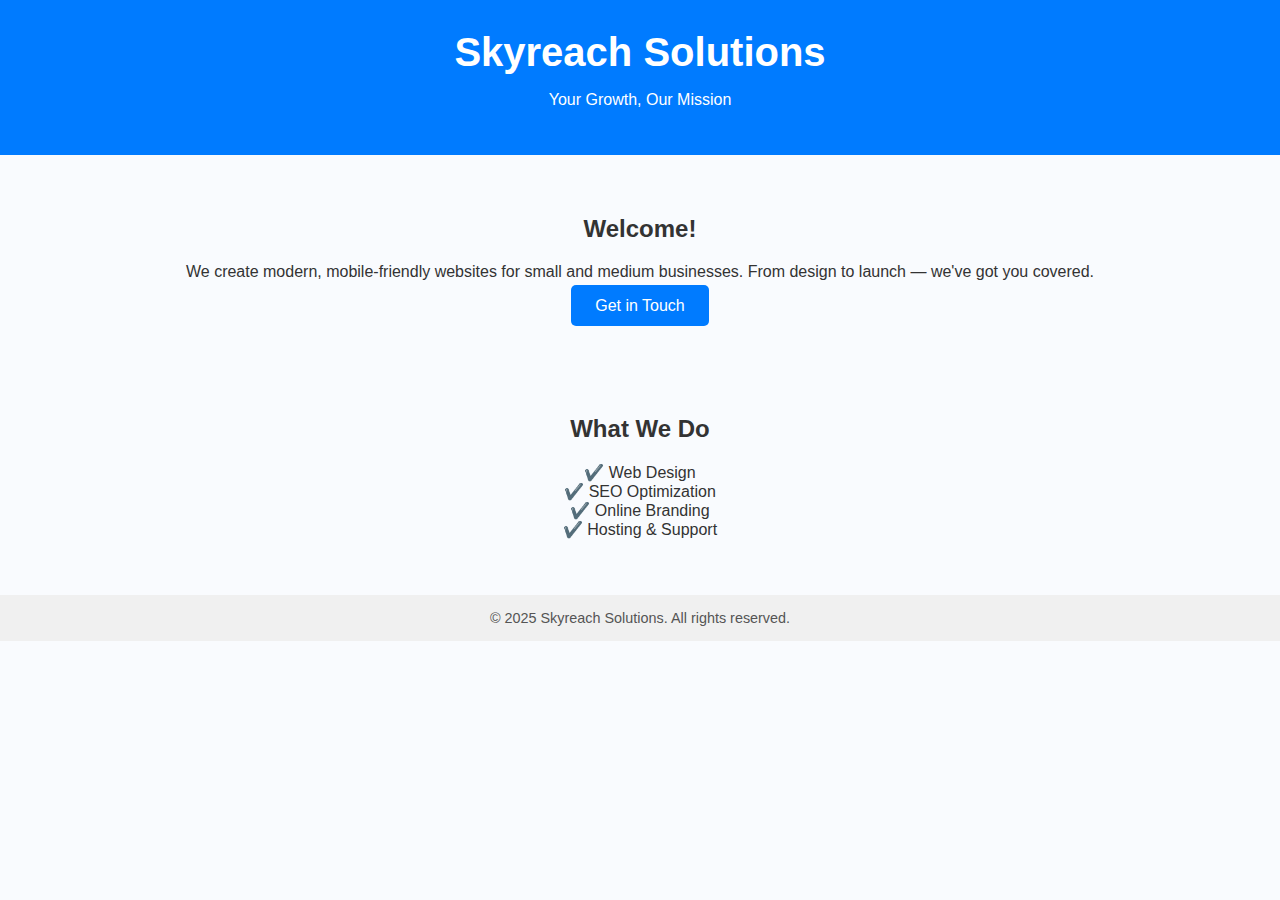
<file: index.html>
<!DOCTYPE html>
<html lang="en">
<head>
  <meta charset="UTF-8">
  <meta name="viewport" content="width=device-width, initial-scale=1.0">
  <title>Skyreach Solutions</title>
  <style>
    body {
      margin: 0;
      font-family: 'Segoe UI', sans-serif;
      background: #f9fbfe;
      color: #333;
      text-align: center;
    }
    header {
      background-color: #007bff;
      color: white;
      padding: 30px 0;
    }
    header h1 {
      margin: 0;
      font-size: 2.5rem;
    }
    section {
      padding: 40px 20px;
    }
    .btn {
      background-color: #007bff;
      color: white;
      padding: 12px 24px;
      border: none;
      border-radius: 5px;
      text-decoration: none;
      font-size: 1rem;
    }
    .btn:hover {
      background-color: #0056b3;
    }
    footer {
      background: #f0f0f0;
      padding: 15px 0;
      font-size: 0.9rem;
      color: #555;
    }
  </style>
</head>
<body>

  <header>
    <h1>Skyreach Solutions</h1>
    <p>Your Growth, Our Mission</p>
  </header>

  <section>
    <h2>Welcome!</h2>
    <p>We create modern, mobile-friendly websites for small and medium businesses. From design to launch — we've got you covered.</p>
    <a class="btn" href="mailto:contact@skyreach.com">Get in Touch</a>
  </section>

  <section>
    <h2>What We Do</h2>
    <p>✔️ Web Design<br>✔️ SEO Optimization<br>✔️ Online Branding<br>✔️ Hosting & Support</p>
  </section>

  <footer>
    &copy; 2025 Skyreach Solutions. All rights reserved.
  </footer>

</body>
</html>
</file>
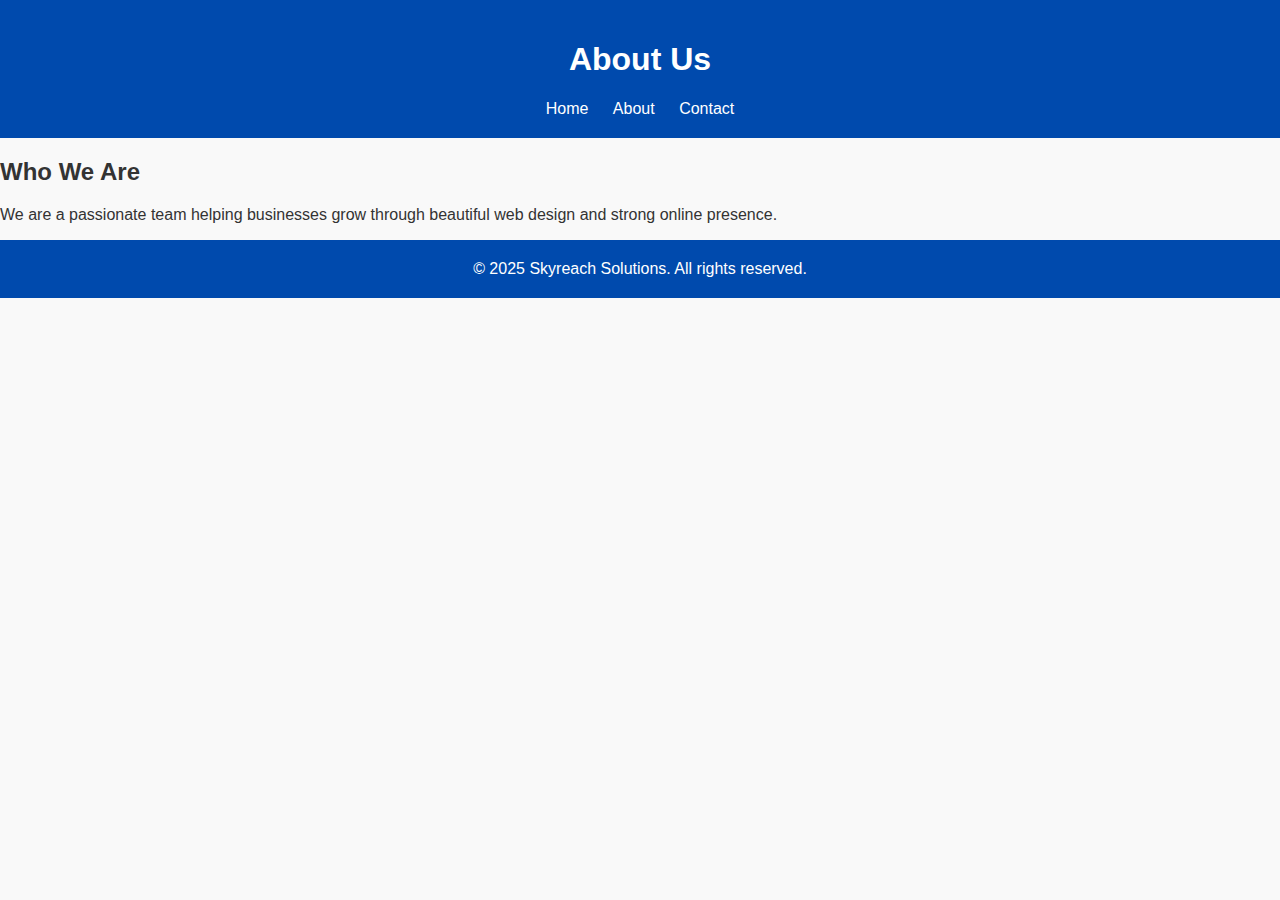
<file: about.html>
<!DOCTYPE html>
<html lang="en">
<head>
  <meta charset="UTF-8" />
  <meta name="viewport" content="width=device-width, initial-scale=1.0"/>
  <title>About - Skyreach</title>
  <link rel="stylesheet" href="style.css" />
</head>
<body>
  <header>
    <h1>About Us</h1>
    <nav>
      <a href="index.html">Home</a>
      <a href="about.html">About</a>
      <a href="contact.html">Contact</a>
    </nav>
  </header>

  <main>
    <h2>Who We Are</h2>
    <p>We are a passionate team helping businesses grow through beautiful web design and strong online presence.</p>
  </main>

  <footer>
    &copy; 2025 Skyreach Solutions. All rights reserved.
  </footer>
</body>
</html>
</file>
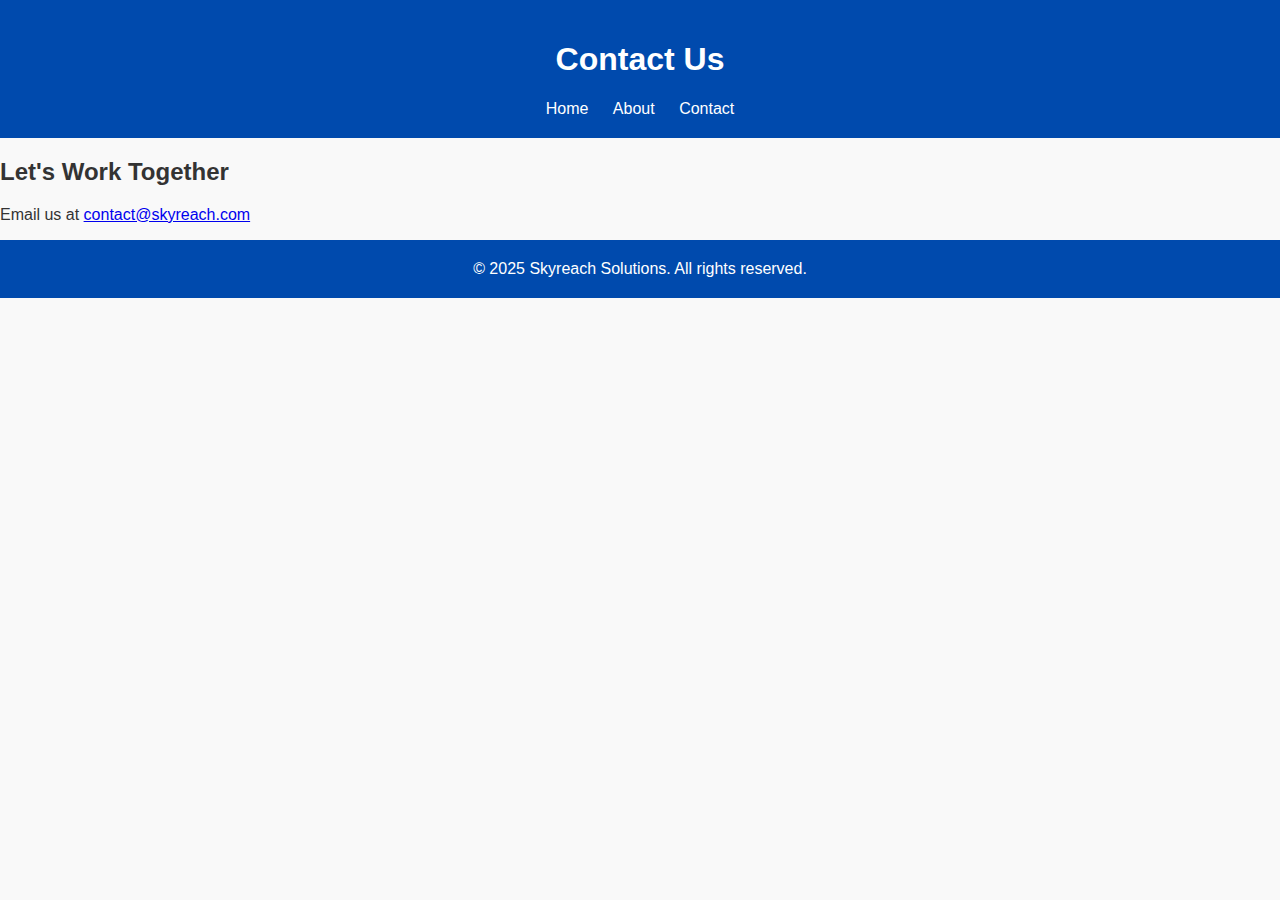
<file: contact.html>
<!DOCTYPE html>
<html lang="en">
<head>
  <meta charset="UTF-8" />
  <meta name="viewport" content="width=device-width, initial-scale=1.0"/>
  <title>Contact - Skyreach</title>
  <link rel="stylesheet" href="style.css" />
</head>
<body>
  <header>
    <h1>Contact Us</h1>
    <nav>
      <a href="index.html">Home</a>
      <a href="about.html">About</a>
      <a href="contact.html">Contact</a>
    </nav>
  </header>

  <main>
    <h2>Let's Work Together</h2>
    <p>Email us at <a href="mailto:contact@skyreach.com">contact@skyreach.com</a></p>
  </main>

  <footer>
    &copy; 2025 Skyreach Solutions. All rights reserved.
  </footer>
</body>
</html>
</file>
<file: style.css>
body {
  margin: 0;
  font-family: Arial, sans-serif;
  background: #f9f9f9;
  color: #333;
}

header {
  background: #004aad;
  color: #fff;
  padding: 20px;
  text-align: center;
}

nav a {
  color: white;
  margin: 0 10px;
  text-decoration: none;
}

.hero {
  background: #e6f0ff;
  padding: 60px 20px;
  text-align: center;
}

.hero .btn {
  background: #004aad;
  color: white;
  padding: 10px 20px;
  display: inline-block;
  text-decoration: none;
  border-radius: 5px;
  margin-top: 10px;
}

section {
  padding: 40px 20px;
  text-align: center;
}

.cards {
  display: flex;
  flex-wrap: wrap;
  justify-content: center;
  gap: 20px;
}

.card {
  background: white;
  border: 1px solid #ddd;
  padding: 20px;
  width: 250px;
  border-radius: 8px;
  box-shadow: 0 2px 5px rgba(0,0,0,0.1);
}

form {
  display: flex;
  flex-direction: column;
  max-width: 400px;
  margin: auto;
}

form input, form textarea {
  margin-bottom: 15px;
  padding: 10px;
  border: 1px solid #ccc;
  border-radius: 5px;
}

form button {
  background: #004aad;
  color: white;
  padding: 10px;
  border: none;
  border-radius: 5px;
}

footer {
  background: #004aad;
  color: white;
  padding: 20px;
  text-align: center;
}
</file>
